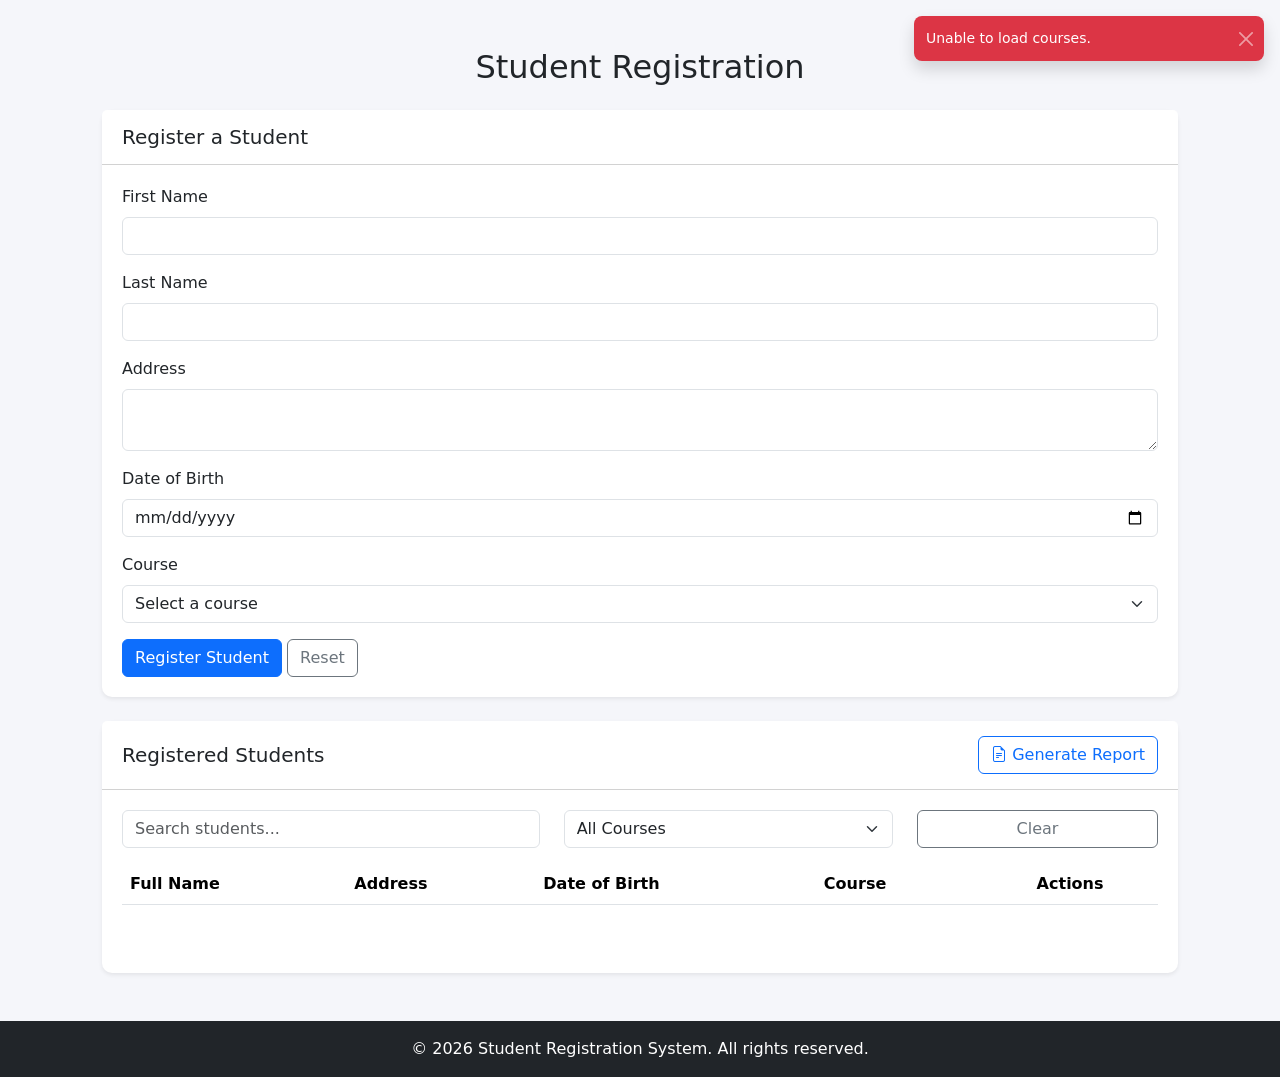
<file: StudentRegistration.Client/index.html>
﻿<!DOCTYPE html>
<html>
<head>
    <meta charset="utf-8" />
    <title>Student Registration</title>

    <link href="https://cdn.jsdelivr.net/npm/bootstrap@5.3.3/dist/css/bootstrap.min.css" rel="stylesheet" />

    <link href="css/style.css" rel="stylesheet" />

    <link rel="stylesheet"
          href="https://cdn.jsdelivr.net/npm/bootstrap-icons@1.11.3/font/bootstrap-icons.min.css">
</head>
<body>
    <div class="container mt-5">
        <h2 class="text-center mb-4">Student Registration</h2>

        <!-- Registration form-->
        <div class="card shadow-sm mb-4">
            <div class="card-header">
                <h5 class="mb-0">Register a Student</h5>
            </div>

            <div class="card-body">
                <form id="studentForm">

                    <div class="mb-3">
                        <label for="firstName" class="form-label">First Name</label>
                        <input type="text" class="form-control" id="firstName" required />
                    </div>

                    <div class="mb-3">
                        <label for="lastName" class="form-label">Last Name</label>
                        <input type="text" class="form-control" id="lastName" required />
                    </div>

                    <div class="mb-3">
                        <label for="address" class="form-label">Address</label>
                        <textarea class="form-control" id="address" rows="2"></textarea>
                    </div>

                    <div class="mb-3">
                        <label for="dateOfBirth" class="form-label">Date of Birth</label>
                        <input type="date" class="form-control" id="dateOfBirth" />
                    </div>

                    <div class="mb-3">
                        <label for="course" class="form-label">Course</label>
                        <select class="form-select" id="course" required>
                            <option value="">Select a course</option>
                        </select>
                    </div>

                    <button type="submit" class="btn btn-primary">
                        Register Student
                    </button>

                    <button type="reset" id="btnReset" class="btn btn-outline-secondary">
                        Reset
                    </button>
                </form>
            </div>
        </div>

        <!--Student List-->
        <div class="card shadow-sm">
            <div class="card-header d-flex justify-content-between align-items-center">
                <h5 class="mb-0">Registered Students</h5>

                <button type="button"
                        class="btn btn-outline-primary"
                        id="btnGenerateReport">
                    <i class="bi bi-file-earmark-text"></i>
                    Generate Report
                </button>
            </div>

            <div class="card-body">
                <div class="row mb-3">
                    <div class="col-md-5">
                        <input type="text" id="searchStudent"
                               class="form-control"
                               placeholder="Search students..." />
                    </div>

                    <div class="col-md-4">
                        <select id="filterCourse" class="form-select">
                            <option value="0">All Courses</option>
                        </select>
                    </div>

                    <div class="col-md-3">
                        <button type="button" id="btnClearFilters"
                                class="btn btn-outline-secondary w-100">
                            Clear
                        </button>
                    </div>
                </div>
                <div class="table-responsive">
                    <table class="table table-striped table-hover student-table">
                        <thead>
                            <tr>
                                <th>Full Name</th>
                                <th>Address</th>
                                <th>Date of Birth</th>
                                <th>Course</th>
                                <th class="text-center">Actions</th>
                            </tr>
                        </thead>

                        <tbody id="studentTableBody">
                            <!--Students will be loaded here-->
                        </tbody>
                    </table>
                </div>

            </div>
            <nav class="mt-3 mb-3" aria-label="Student table pagination">
                <ul class="pagination justify-content-center" id="pagination">
                </ul>
            </nav>
        </div>
    </div>

    <!-- Toast Container -->
    <div class="toast-container position-fixed top-0 end-0 p-3"
         style="z-index: 1100;">

        <div id="appToast"
             class="toast align-items-center border-0"
             role="alert"
             aria-live="assertive"
             aria-atomic="true">

            <div class="d-flex">
                <div class="toast-body" id="toastMessage">
                </div>

                <button type="button"
                        class="btn-close btn-close-white me-2 m-auto"
                        data-bs-dismiss="toast"
                        aria-label="Close">
                </button>
            </div>
        </div>
    </div>

    <!--Footer-->
    <footer class="bg-dark text-white text-center py-3 mt-5">
        <p class="mb-0">
            &copy; 2026 Student Registration System. All rights reserved.
        </p>
    </footer>

    <script src="https://code.jquery.com/jquery-3.7.1.min.js"></script>

    <script src="https://cdn.jsdelivr.net/npm/bootstrap@5.3.3/dist/js/bootstrap.bundle.min.js"></script>

    <script src="js/students.js"></script>
</body>
</html>
</file>
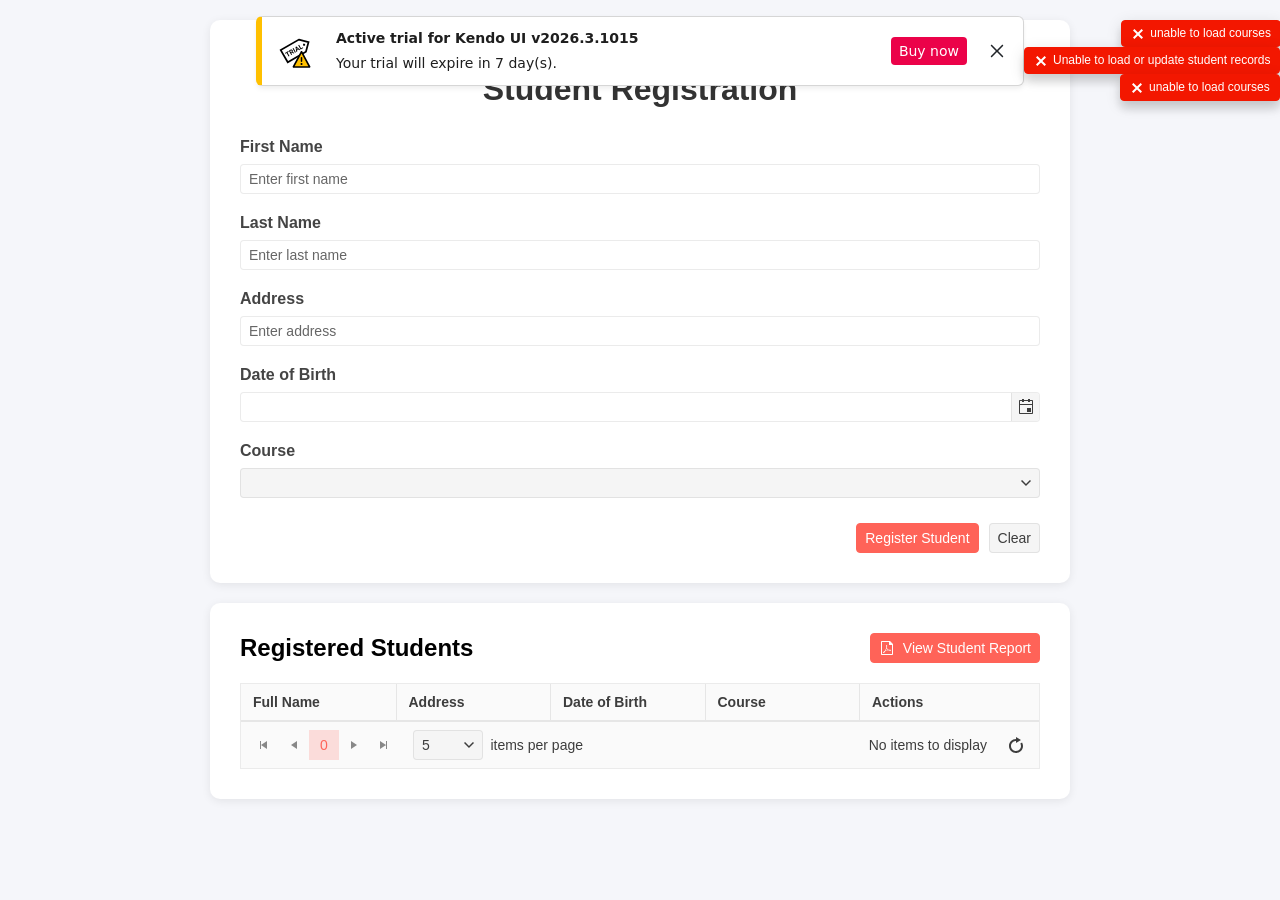
<file: StudentRegistration.KendoUI/index.html>
﻿<!DOCTYPE html>
<html>
<head>
    <meta charset="utf-8" />
    <title>Student Registration</title>

    <!--Kendo UI theme-->
    <link rel="stylesheet" href="css/default-main.css" />

    <!--Custom CSS-->
    <link rel="stylesheet" href="css/site.css" />
</head>
<body>
    <div class="container">
        <h1>Student Registration</h1>
        <form id="studentForm">

            <div class="form-group">
                <label for="firstName">First Name</label>
                <input type="text"
                       id="firstName"
                       name="firstName"
                       required
                       validationMessage="First Name is required" />
            </div>

            <div class="form-group">
                <label for="lastName">Last Name</label>
                <input type="text"
                       id="lastName"
                       name="lastName"
                       required
                       validationMessage="Last Name is required" />
            </div>

            <div class="form-group">
                <label for="address">Address</label>
                <input type="text"
                       id="address"
                       name="address" />
            </div>

            <div class="form-group">
                <label for="dateOfBirth">Date of Birth</label>
                <input type="date"
                       id="dateOfBirth"
                       name="dateOfBirth" />
            </div>

            <div class="form-group">
                <label for="course">Course</label>
                <input id="course"
                       name="course"
                       required
                       validationMessage="Please select a course" />
            </div>

            <div class="button-group">

                <button type="submit" id="registerButton">
                    Register Student
                </button>

                <button type="reset" id="clearButton">
                    Clear
                </button>
            </div>
        </form>
    </div>

    <div class="container student-details-container">
        <div class="student-details-header">
            <h2>Registered Students</h2>

            <button type="button" 
                    id="viewStudentReportBtn"
                    class="k-button k-button-md k-rounded-md k-button-solid k-button-solid-primary" >
                <span class="k-icon k-i-file-pdf"></span>
                View Student Report
            </button>
        </div>

        <div id="studentsGrid"></div>
    </div>

    <div id="editStudentWindow" style="display:none;">
        <form id="editStudentForm">

            <input type="hidden" id="editStudentId" />

            <div class="form-group">
                <label>First Name</label>
                <input id="editFirstName" required />
            </div>

            <div class="form-group">
                <label>Last Name</label>
                <input id="editLastName" required />
            </div>

            <div class="form-group">
                <label>Address</label>
                <input id="editAddress" />
            </div>

            <div class="form-group">
                <label>Date of Birth</label>
                <input id="editDateOfBirth" />
            </div>

            <div class="form-group">
                <label>Course</label>
                <input id="editCourse" required />
            </div>

            <div class="button-group">
                <button type="button" id="updateStudentButton">
                    Update
                </button>

                <button type="button" id="cancelEditButton">
                    Cancel
                </button>
            </div>
        </form>
    </div>

    <span id="notification"></span>

    <!--jQuery-->
    <script src="js/jquery.min.js"></script>

    <!--Kendo UI-->
    <script src="js/kendo.all.min.js"></script>

    <script src="js/telerik-license.js"></script>

    <!--Application JavaScript-->
    <script src="js/app.js"></script>
</body>
</html>
</file>
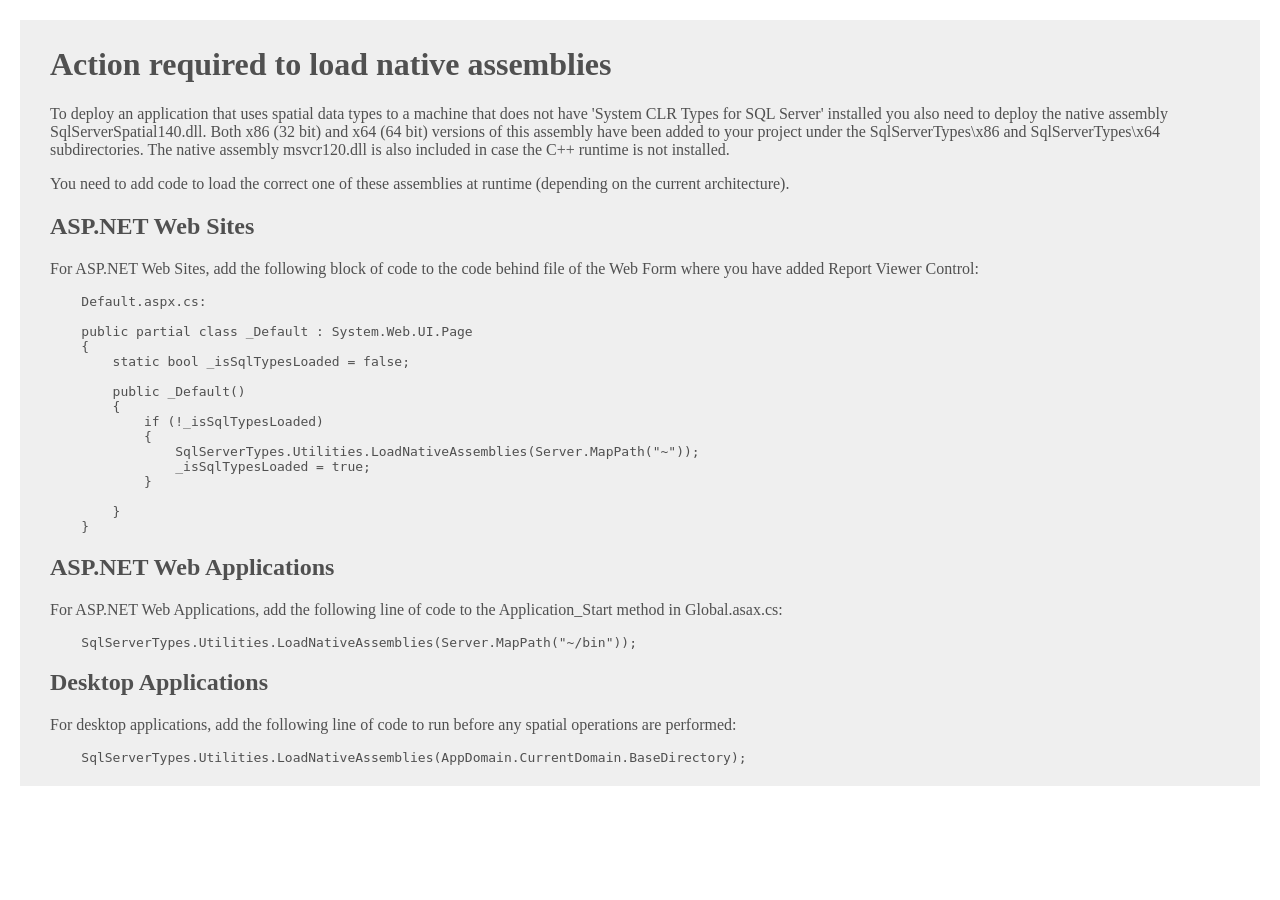
<file: StudentRegistration/SqlServerTypes/readme.htm>
﻿<html lang="en-US">
<head>
    <meta charset="utf-8" />
    <title>Microsoft.SqlServer.Types</title>
    <style>
        body {
            background: #fff;
            color: #505050;
            margin: 20px;
        }

        #main {
            background: #efefef;
            padding: 5px 30px;
        }
    </style>
</head>
<body>
    <div id="main">
        <h1>Action required to load native assemblies</h1>
        <p>
            To deploy an application that uses spatial data types to a machine that does not have 'System CLR Types for SQL Server' installed you also need to deploy the native assembly SqlServerSpatial140.dll. Both x86 (32 bit) and x64 (64 bit) versions of this assembly have been added to your project under the SqlServerTypes\x86 and SqlServerTypes\x64 subdirectories. The native assembly msvcr120.dll is also included in case the C++ runtime is not installed.
        </p>
        <p>
            You need to add code to load the correct one of these assemblies at runtime (depending on the current architecture).
        </p>
        <h2>ASP.NET Web Sites</h2>
        <p>
            For ASP.NET Web Sites, add the following block of code to the code behind file of the Web Form where you have added Report Viewer Control:
            <pre>
    Default.aspx.cs:
        
    public partial class _Default : System.Web.UI.Page
    {
        static bool _isSqlTypesLoaded = false;

        public _Default()
        {
            if (!_isSqlTypesLoaded)
            {
                SqlServerTypes.Utilities.LoadNativeAssemblies(Server.MapPath("~"));
                _isSqlTypesLoaded = true;
            }
            
        }
    }
</pre>
        </p>
        <h2>ASP.NET Web Applications</h2>
        <p>
            For ASP.NET Web Applications, add the following line of code to the Application_Start method in Global.asax.cs:
            <pre>    SqlServerTypes.Utilities.LoadNativeAssemblies(Server.MapPath("~/bin"));</pre>
        </p>
        <h2>Desktop Applications</h2>
        <p>
            For desktop applications, add the following line of code to run before any spatial operations are performed:
            <pre>    SqlServerTypes.Utilities.LoadNativeAssemblies(AppDomain.CurrentDomain.BaseDirectory);</pre>
        </p>
    </div>
</body>
</html>
</file>
<file: StudentRegistration.Client/css/style.css>
﻿html, body {
    min-height: 100%;
}

body {
    min-height: 100vh;
    display: flex;
    flex-direction: column;
    background-color: #f5f6fa;
}

footer {
    margin-top: auto;
}

.container {
    max-width: 1100px;
}

.card {
    border: none;
    border-radius: 10px;
}

.card-header {
    background-color: white;
    padding: 15px 20px;
}

.card-body {
    padding: 20px;
}

.btn-edit i,
.btn-delete i {
    font-size: 16px;
}

.btn-edit {
    margin-right: 5px;
}

.pagination {
    margin-bottom: 0;
}

.pagination .page-link {
    color: #0d6efd;
    cursor: pointer;
}

.pagination .page-item.active .page-link {
    background-color: #0d6efd;
    border-color: #0d6efd;
    color: white;
}

.pagination .page-item.disabled .page-link {
    cursor: not-allowed;
}

#appToast {
    min-width: 280px;
    border-radius: 8px;
}

.toast-body {
    color: white;
    font-size: 14px;
    font-weight: 500;
}
</file>
